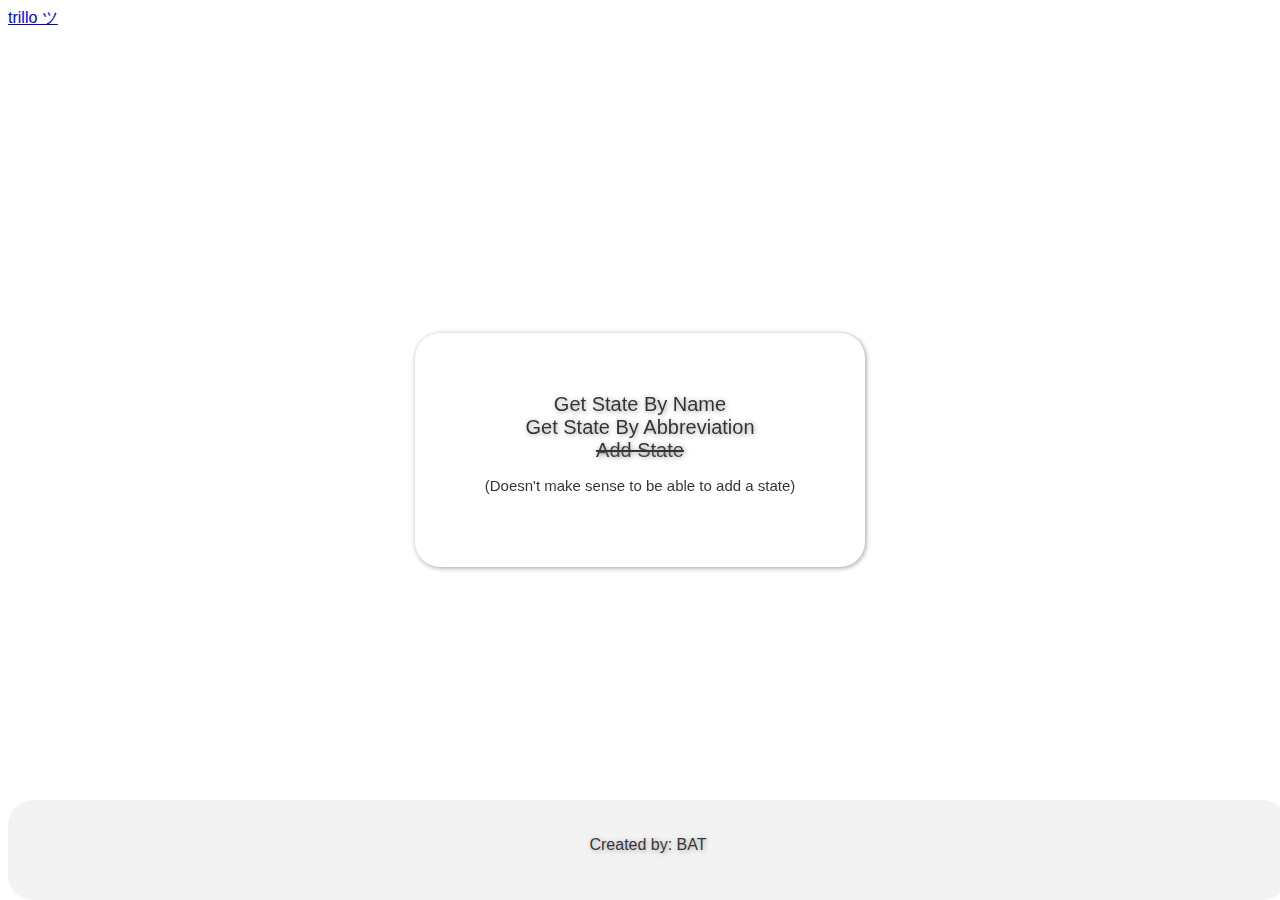
<file: WebContent/index.html>
<!DOCTYPE html>
<html>
<head>
<meta charset="UTF-8">
<title>index.html</title>
<link rel="stylesheet" type="text/css" href="indexstyle.css">

</head>
<body class="indexbody">
	<header><div class="area">
	 <a href="index.html" class="bruno"> trillo ツ </a>
	</div>
	</header>

	<div id=choose>
	<a href="nameForm.html" class="one">Get State By Name</a>
	<br />
	<a href="abbrevForm.html" class="two">Get State By Abbreviation</a>
	<br />
	<a href="newState.html" class="three">Add State</a>
	<p id="nonewstate">(Doesn't make sense to be able to add a state)</p>
	<br />
	</div>
	<footer><p>Created by: BAT</p></footer>
</body>
</html>
</file>
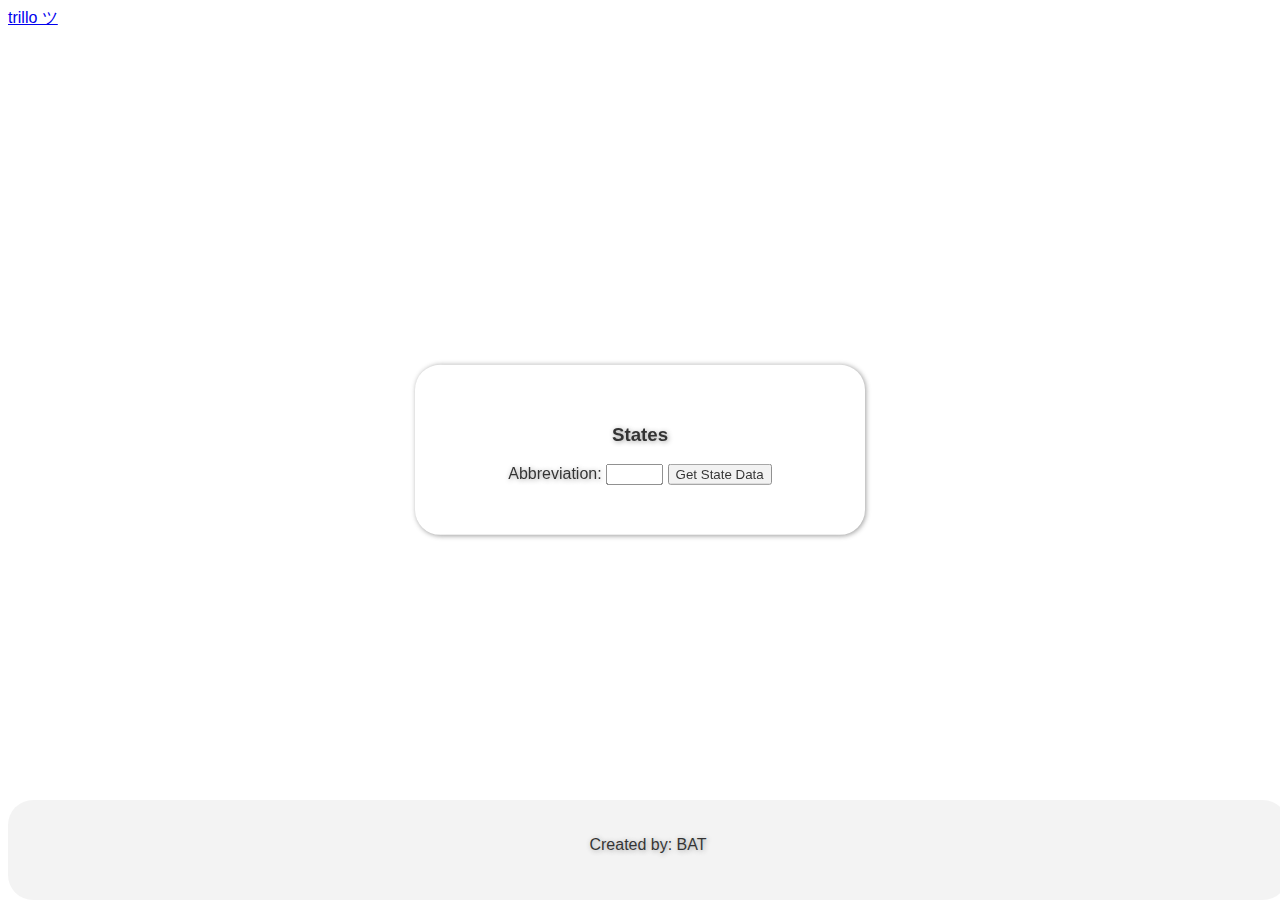
<file: WebContent/abbrevForm.html>
<!DOCTYPE html>
<html>
<head>
<meta http-equiv="Content-Type" content="text/html; charset=UTF-8">
<link rel="stylesheet" type="text/css" href="indexstyle.css">

<title>States</title>
</head>
<body>
	<header><div class="area">
	<a href="index.html" class="bruno"> trillo ツ </a>
	</div>
	</header>

	<div class="abbrevFormDiv">
	<h3 class="abbrevFormh3">States</h3>
	<form action="GetStateData.do" method="GET">
		Abbreviation:
		<input type="text" name="abbrev" size="4"/> 
		<input type="submit" value="Get State Data" />
	</form>
	</div>
	<footer><p>Created by: BAT</p></footer>
</body>
</html>
</file>
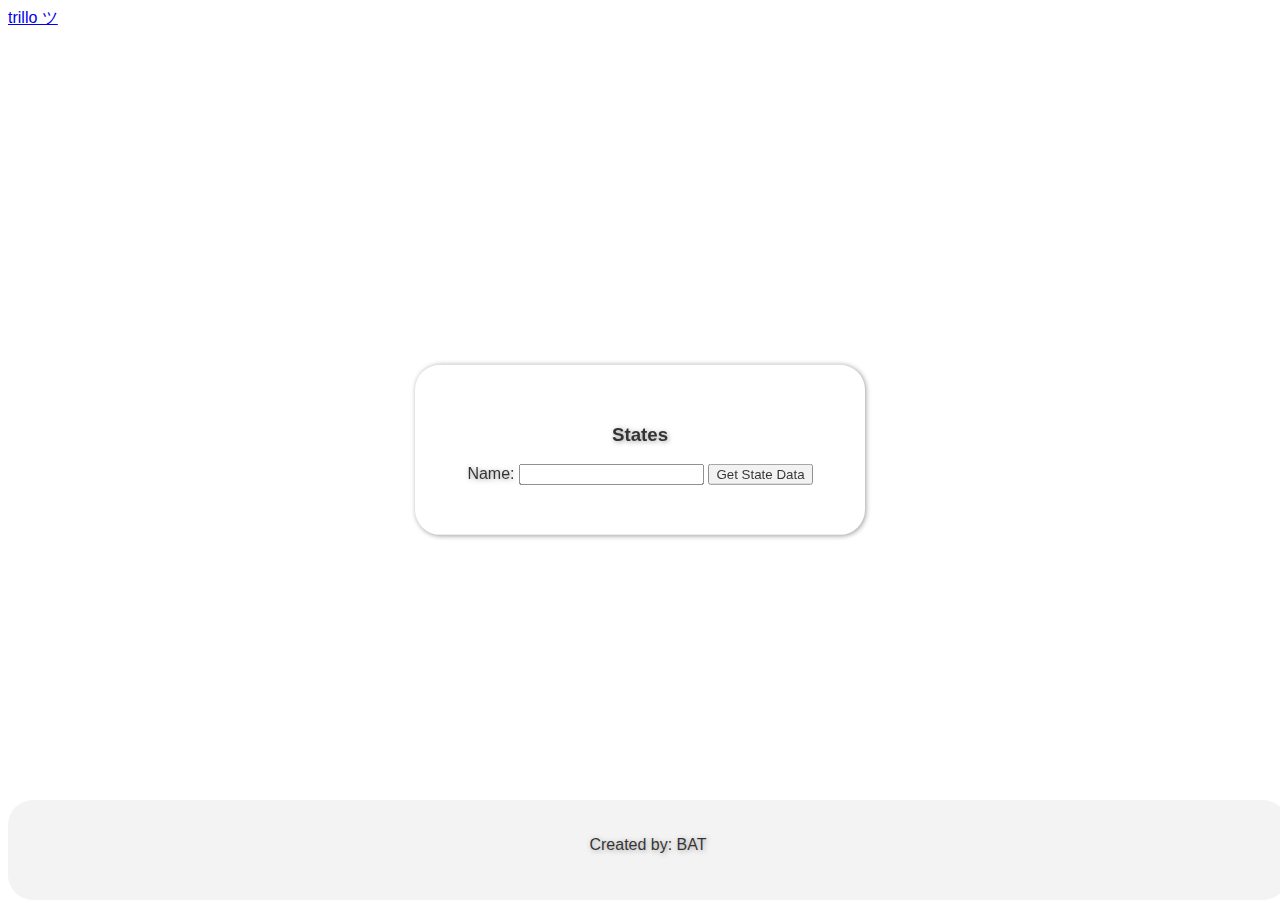
<file: WebContent/nameForm.html>
<!DOCTYPE html>
<html>
<head>
<meta http-equiv="Content-Type" content="text/html; charset=UTF-8">
<link rel="stylesheet" type="text/css" href="indexstyle.css">

<title>States</title>
</head>
<body>
	<header><div class="area">
	<a href="index.html" class="bruno"> trillo ツ </a>
	</div>
	</header>

	<div class="nameFormDiv">
		<h3 class="nameFormh3">States</h3>
			<form action="GetStateData.do" method="GET">
			Name:
			<input type="text" name="name"/> 
			<input type="submit" value="Get State Data" />
		</form>
	</div>
	<footer><p>Created by: BAT</p></footer>
</body>
</html>
</file>
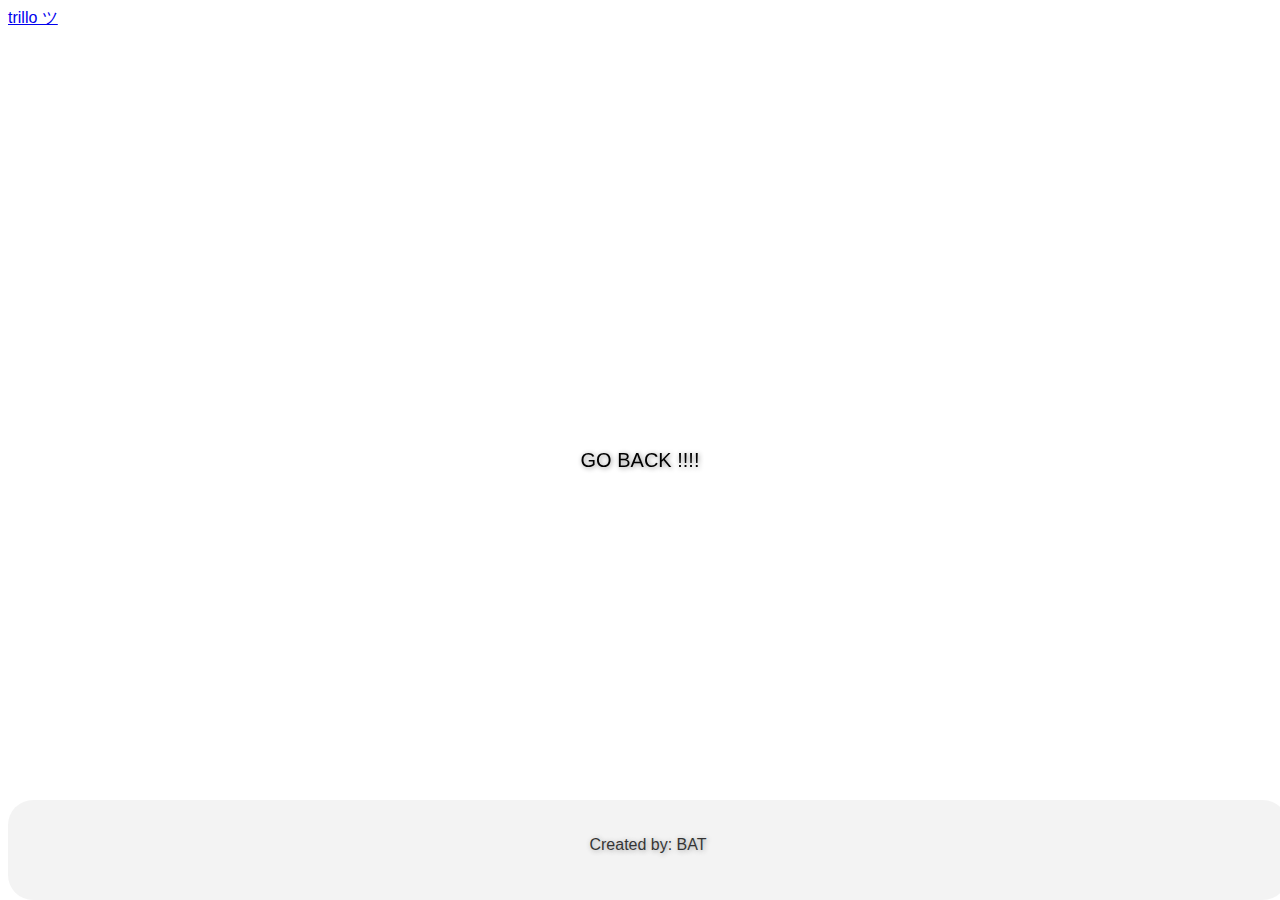
<file: WebContent/newState.html>
<!DOCTYPE html>
<html>
<head>
<meta http-equiv="Content-Type" content="text/html; charset=UTF-8">
<title>States</title>
<link rel="stylesheet" type="text/css" href="indexstyle.css">
</head>
<body>
	<header><div class="area">
	<a href="index.html" class="bruno"> trillo ツ </a>
	</div>
	</header>
	<div class="gobackdiv">
	<a href="index.html" class="goback">GO BACK !!!!</a>
	</div>
	<!-- 	<h3>States</h3>
	<form action="NewState.do" method="POST">
		Abbrev:
		<input type="text" name="abbreviation" value="PR"/><br/>
		Name:
		<input type="text" name="name" value="Puerto Rico"/><br/>
		Capital: 
		<input type="text" name="capital" value="San Juan"/><br/>
		<input type="submit" value="Add State" />
	</form> -->
	<footer>
	<p>Created by: BAT</p>
	</footer>
</body>
</html>
</file>
<file: WebContent/indexstyle.css>
/* @import url(http://fonts.googleapis.com/css?family=Open+Sans);

body{
 background:url('http://subtlepatterns.subtlepatterns.netdna-cdn.com/patterns/noisy_net.png') repeat;
  font-family: "Open Sans",  Impact;
}
.area{
  text-align:center;
  font-size:6.5em;
  color:#fff;
  letter-spacing: -2px;
  font-weight:700;
  text-transform:uppercase;
  animation:blur 2.0s ease-out infinite;
  text-shadow:0px 0px 5px #fff,
      0px 0px 7px #fff;
}

@keyframes blur{
  from{
      text-shadow:0px 0px 10px #fff,
      0px 0px 10px #fff, 
      0px 0px 25px #fff,
      0px 0px 25px #fff,
      0px 0px 25px #fff,
      0px 0px 25px #fff,
      0px 0px 25px #fff,
      0px 0px 25px #fff,
      0px 0px 50px #fff,
      0px 0px 50px #fff,
      0px 0px 50px #7B96B8,
      0px 0px 150px #7B96B8,
      0px 10px 100px #7B96B8,
      0px 10px 100px #7B96B8,
      0px 10px 100px #7B96B8,
      0px 10px 100px #7B96B8,
      0px -10px 100px #7B96B8,
      0px -10px 100px #7B96B8;}
}


.bruno {
	text-decoration: none;
	color: white;
}


 */



/* CSS */

body {
	font-family: "Lucida Sans Unicode", "Lucida Grande", sans-serif;
	background-color: white;	
	background-image: url(http://www.maricopa.gov/veterans/Images/usa-flag-large-trans.png);
 	background-size: 2000px	1500px;
 	background-repeat: no-repeat;
}

.goback:hover {font-size:800%;}
.goback {text-decoration: none; }
.goback {font-size: 20px}
.goback {color: #000000;}
.goback {text-shadow: 1px 1px 5px #888}

.gobackdiv {
text-align: center;
  position: fixed;
  top: 50%;
  left: 50%;
  /* bring your own prefixes */
  transform: translate(-50%, -50%);
  border-radius: 25px;
  padding: 60px 0px 40px 0px;
            
  	
}

/* header {
	height: 100px;
	background: #F0F0F0;
	position:fixed;
	width:100%;
	opacity: 0.8;
    filter: alpha(opacity=60);
    top: 0px;
        border-radius: 25px;
     
    
} */

footer {
	height: 100px;
	background: #F0F0F0;
	position:fixed;
	width:100%;
	opacity: 0.8;
    filter: alpha(opacity=60);
    bottom: 0px;
    border-radius: 25px; 
    text-shadow: 1px 1px 5px #888      	
}

footer > p {
	text-align: center;
	padding: 20px 0px 0px 0px;
}
/* index.html */

#choose {
  width: 450px;
  background-color: #ffffff;
  opacity: 0.8;
  filter: alpha(opacity=60);
  box-shadow: 1px 1px 5px #888;
  text-align: center;
  position: fixed;
  top: 50%;
  left: 50%;
  /* bring your own prefixes */
  transform: translate(-50%, -50%);
  border-radius: 25px;
  padding: 60px 0px 40px 0px;
      
  	
 
}

.one:hover {font-size:200%;}
.one {text-decoration: none; }
.one {font-size: 20px}
.one {color: #000000;}
.one {text-shadow: 1px 1px 5px #888}

.two:hover {font-size:200%;}
.two {text-decoration: none; }
.two {font-size: 20px}
.two {color: #000000;}
.two {text-shadow: 1px 1px 5px #888}



.three:hover {font-size:200%;}
.three {text-decoration: none; }
.three {font-size: 20px}
.three {color: #000000;}
.three {text-shadow: 1px 1px 5px #888}
.three {text-decoration: line-through;}

#nonewstate {
	font-size: 15px;
}

/* end of index.html */

/* result.jsp*/
#stateInfo {
	text-align: center;
	list-style-type: none;
}

#stateInfo li {
	
	display: inline;
	text-transform: uppercase;
}

.resultdiv {
  width: 300px;
  background-color: #ffffff;
  opacity: 0.8;
  filter: alpha(opacity=60);
  box-shadow: 1px 1px 5px #888;
  text-align: center;
  position: fixed;
  top: 30%;
  left: 50%;
  transform: translate(-50%, -50%);
  text-shadow: 1px 1px 5px #888;	
  border-radius: 25px;
  padding: 0px 45px 0px 20px;
}

#mapPicture {
  position: fixed;
  top: 45%;
  left: 8%;
 }
#googleMap {
	
  position: absolute;
  top: 45%;
  left: 58%;
 }
/* end of result.jsp*/



/* nameForm.html*/

.nameFormDiv {
  width: 450px;
  background-color: #ffffff;
      padding: 40px 0px 50px 0px;
  
  opacity: 0.8;
  filter: alpha(opacity=60);
  box-shadow: 1px 1px 5px #888;
  text-align: center;
  position: fixed;
  top: 50%;
  left: 50%;
  /* bring your own prefixes */
  transform: translate(-50%, -50%);
  text-shadow: 1px 1px 5px #888;	
      border-radius: 25px;
  
  }
  
/* end of nameForm.html*/






/* abbrevForm.html*/

.abbrevFormDiv {
  width: 450px;
  background-color: #ffffff;
      padding: 40px 0px 50px 0px;
  
  opacity: 0.8;
  filter: alpha(opacity=60);
  box-shadow: 1px 1px 5px #888;
  text-align: center;
  position: fixed;
  top: 50%;
  left: 50%;
  /* bring your own prefixes */
  transform: translate(-50%, -50%);
  text-shadow: 1px 1px 5px #888;
      border-radius: 25px;
  	
  }



/* end of abbrevForm.html*/
</file>
